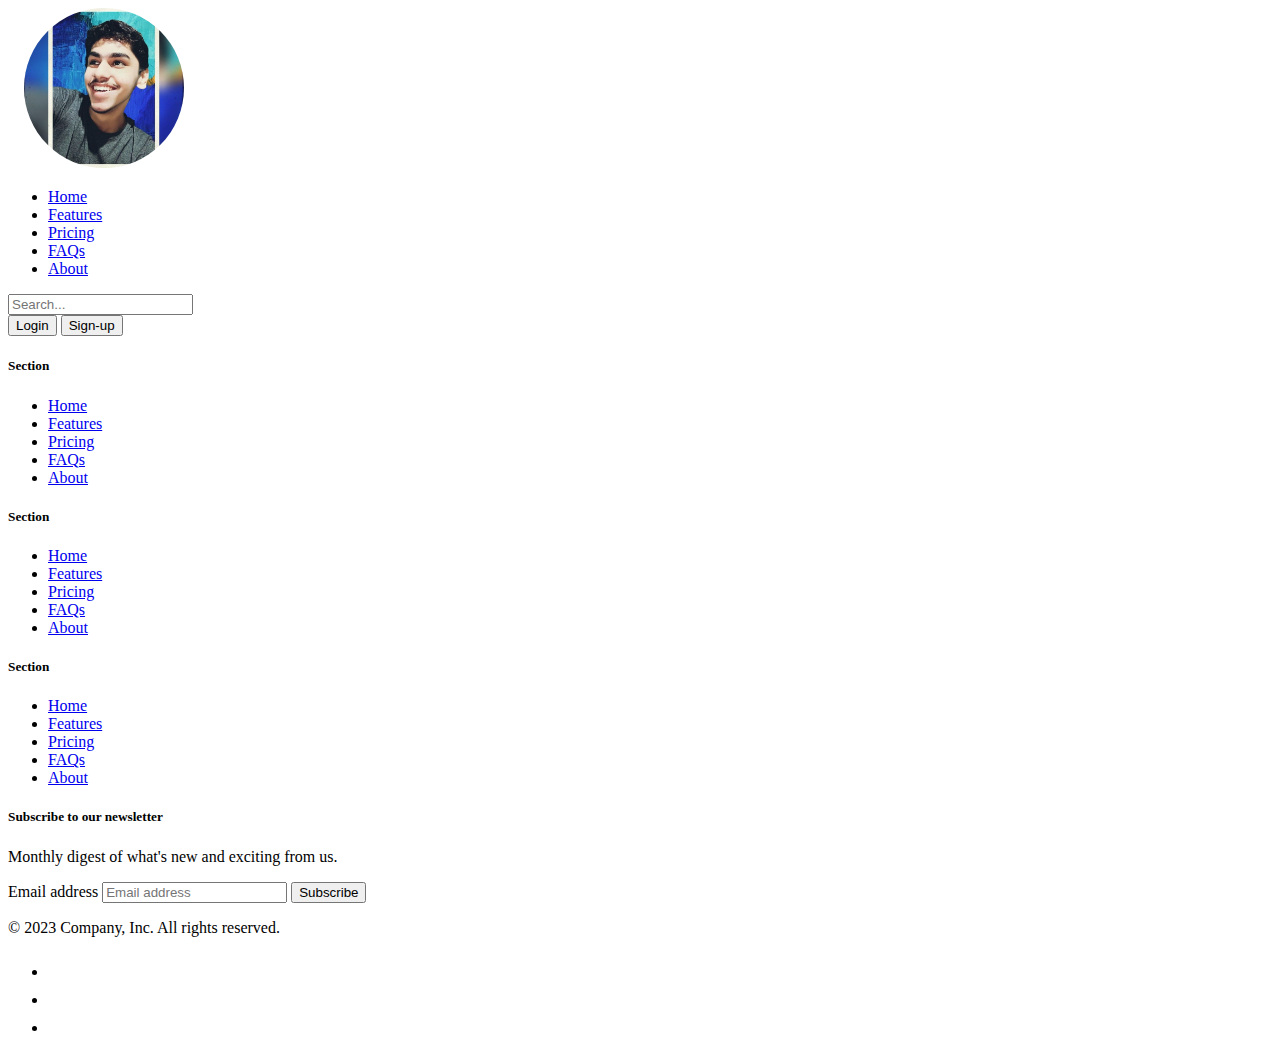
<file: index.html>
<!DOCTYPE html>
<html lang="en">
<head>
    <meta charset="UTF-8">
    <meta http-equiv="X-UA-Compatible" content="IE=edge">
    <meta name="viewport" content="width=device-width, initial-scale=1.0">
    <title>GegaBytes</title>
    <link rel="stylesheet" href="../public/index.css">
    <link href="https://cdn.jsdelivr.net/npm/bootstrap@5.3.1/dist/css/bootstrap.min.css" rel="stylesheet" integrity="sha384-4bw+/aepP/YC94hEpVNVgiZdgIC5+VKNBQNGCHeKRQN+PtmoHDEXuppvnDJzQIu9" crossorigin="anonymous">
</head>
<body>
    <header class="p-3 text-bg-dark">
        <div class="container">
          <div class="d-flex flex-wrap align-items-center justify-content-center justify-content-lg-start">
            <a href="/" class="d-flex align-items-center mb-2 mb-lg-0 text-white text-decoration-none">
              <img src="../resources/images/myinstaprofile.png" alt="GururajSaraph" class="ProfileImage">
            </a>
    
            <ul class="nav col-12 col-lg-auto me-lg-auto mb-2 justify-content-center mb-md-0">
              <li><a href="#" class="nav-link px-2 text-secondary">Home</a></li>
              <li><a href="#" class="nav-link px-2 text-white">Features</a></li>
              <li><a href="#" class="nav-link px-2 text-white">Pricing</a></li>
              <li><a href="#" class="nav-link px-2 text-white">FAQs</a></li>
              <li><a href="#" class="nav-link px-2 text-white">About</a></li>
            </ul>
    
            <form class="col-12 col-lg-auto mb-3 mb-lg-0 me-lg-3" role="search">
              <input type="search" class="form-control form-control-dark text-bg-dark" placeholder="Search..." aria-label="Search">
            </form>
            <div class="text-end">
              <button type="button" class="btn btn-outline-light me-2">Login</button>
              <a href="../public/sign-in.html"><button type="button" class="btn btn-warning">Sign-up</button></a>
            </div>
          </div>
        </div>
      </header>
    

      <!--FOOTER------------------------------------------------------------>
    <div class="container">
      <footer class="py-5">
        <div class="row">
          <div class="col-6 col-md-2 mb-3">
            <h5>Section</h5>
            <ul class="nav flex-column">
              <li class="nav-item mb-2"><a href="#" class="nav-link p-0 text-body-secondary">Home</a></li>
              <li class="nav-item mb-2"><a href="#" class="nav-link p-0 text-body-secondary">Features</a></li>
              <li class="nav-item mb-2"><a href="#" class="nav-link p-0 text-body-secondary">Pricing</a></li>
              <li class="nav-item mb-2"><a href="#" class="nav-link p-0 text-body-secondary">FAQs</a></li>
              <li class="nav-item mb-2"><a href="#" class="nav-link p-0 text-body-secondary">About</a></li>
            </ul>
          </div>
    
          <div class="col-6 col-md-2 mb-3">
            <h5>Section</h5>
            <ul class="nav flex-column">
              <li class="nav-item mb-2"><a href="#" class="nav-link p-0 text-body-secondary">Home</a></li>
              <li class="nav-item mb-2"><a href="#" class="nav-link p-0 text-body-secondary">Features</a></li>
              <li class="nav-item mb-2"><a href="#" class="nav-link p-0 text-body-secondary">Pricing</a></li>
              <li class="nav-item mb-2"><a href="#" class="nav-link p-0 text-body-secondary">FAQs</a></li>
              <li class="nav-item mb-2"><a href="#" class="nav-link p-0 text-body-secondary">About</a></li>
            </ul>
          </div>
    
          <div class="col-6 col-md-2 mb-3">
            <h5>Section</h5>
            <ul class="nav flex-column">
              <li class="nav-item mb-2"><a href="#" class="nav-link p-0 text-body-secondary">Home</a></li>
              <li class="nav-item mb-2"><a href="#" class="nav-link p-0 text-body-secondary">Features</a></li>
              <li class="nav-item mb-2"><a href="#" class="nav-link p-0 text-body-secondary">Pricing</a></li>
              <li class="nav-item mb-2"><a href="#" class="nav-link p-0 text-body-secondary">FAQs</a></li>
              <li class="nav-item mb-2"><a href="#" class="nav-link p-0 text-body-secondary">About</a></li>
            </ul>
          </div>





          <div class="col-md-5 offset-md-1 mb-3">
            <form>
              <h5>Subscribe to our newsletter</h5>
              <p>Monthly digest of what's new and exciting from us.</p>
              <div class="d-flex flex-column flex-sm-row w-100 gap-2">
                <label for="newsletter1" class="visually-hidden">Email address</label>
                <input id="newsletter1" type="text" class="form-control" placeholder="Email address">
                <button class="btn btn-primary" type="button">Subscribe</button>
              </div>
            </form>
          </div>
        </div>
    
        <div class="d-flex flex-column flex-sm-row justify-content-between py-4 my-4 border-top">
          <p>© 2023 Company, Inc. All rights reserved.</p>
          <ul class="list-unstyled d-flex">
            <li class="ms-3"><a class="link-body-emphasis" href="#"><svg class="bi" width="24" height="24"><use xlink:href="#twitter"></use></svg></a></li>
            <li class="ms-3"><a class="link-body-emphasis" href="#"><svg class="bi" width="24" height="24"><use xlink:href="#instagram"></use></svg></a></li>
            <li class="ms-3"><a class="link-body-emphasis" href="#"><svg class="bi" width="24" height="24"><use xlink:href="#facebook"></use></svg></a></li>
          </ul>
        </div>
      </footer>
    </div>
    <!-------SCRIPT-------------------------------------------------------------->
    <script src="https://cdn.jsdelivr.net/npm/bootstrap@5.3.1/dist/js/bootstrap.bundle.min.js" integrity="sha384-HwwvtgBNo3bZJJLYd8oVXjrBZt8cqVSpeBNS5n7C8IVInixGAoxmnlMuBnhbgrkm" crossorigin="anonymous"></script>
</body>
</html>
</file>
<file: public/index.css>
.ProfileImage{
    width:10rem;border-radius: 50%;margin:0 1rem;
}
html,
body {
  height: 100%;
}

.form-signin {
  max-width: 330px;
  padding: 1rem;
}

.form-signin .form-floating:focus-within {
  z-index: 2;
}

.form-signin input[type="email"] {
  margin-bottom: -1px;
  border-bottom-right-radius: 0;
  border-bottom-left-radius: 0;
}

.form-signin input[type="password"] {
  margin-bottom: 10px;
  border-top-left-radius: 0;
  border-top-right-radius: 0;
}
</file>
